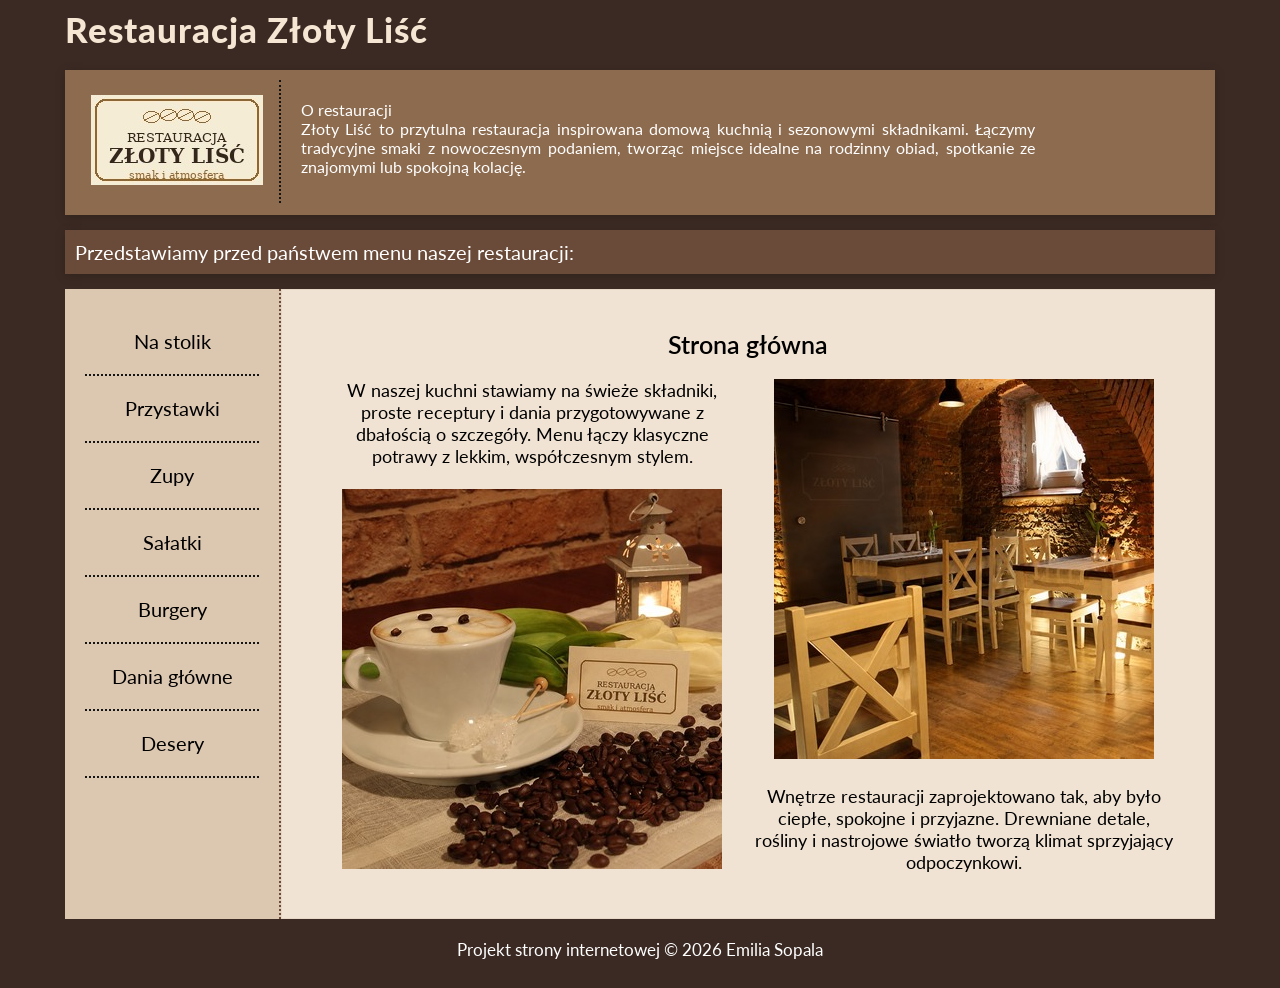
<file: index.html>
<!DOCTYPE HTML>
<html lang="pl">
<head>
	<meta charset="utf-8"/>
	<title>Restauracja Złoty Liść</title>
	<meta name="description" content="Przed Tobą pełne niespodzianek i oryginalne menu restauracji Złoty Liść."/>
	<meta name="keywords" content="restauracja, Złoty Liść, jedzenie"/>
	<meta http-equiv="X-UA-Compatible" content="IE=edge,chrome=1"/> 
	<meta name="author" content="Emilia Sopala"/>
	
	<link rel="stylesheet" href="style.css" type="text/css"/>
	<link rel="stylesheet" href="fontello-39a1a089/css/fontello.css" type="text/css"/>
	<link href="https://fonts.googleapis.com/css2?family=Lato:wght@400;900&display=swap" rel="stylesheet">
</head>

<body>
	<div id="container">
	
		<div id="logo">
			<a href="index.html" id="logo-link">Restauracja Złoty Liść</a>
		</div>
		
		<div id="topbar">
			<div class="card">
				<a href="index.html">
				     <img src="logo1.jpg" alt="Card Back">
					<img src="logo-dark.jpg" class="img-top" alt="Card Front">
				</a>
			</div>
			<div id="topbarR">
			O restauracji <br/>
			Złoty Liść to przytulna restauracja inspirowana domową kuchnią i sezonowymi składnikami. Łączymy tradycyjne smaki z nowoczesnym podaniem, tworząc miejsce idealne na rodzinny obiad, spotkanie ze znajomymi lub spokojną kolację.
			</div>
			<div style="clear:both;"></div>
		</div>
		
		<div id="menu">
			Przedstawiamy przed państwem menu naszej restauracji:
		</div>
	
		<div id="sidebar">
			<div id="Nastolik"><a href="Nastolik.html" class="link">Na stolik</a></div>
			<div id="Przystawki"><a href="Przystawki.html" class="link">Przystawki</a></div>  
			<div id="Zupy"><a href="Zupy.html" class="link">Zupy</a></div> 
			<div id="Sałatki"><a href="Salatki.html" class="link">Sałatki</a></div> 
			<div id="Burgery"><a href="Burgery.html" class="link">Burgery</a></div> 
			<div id="Daniagłówne"><a href="DaniaGlowne.html" class="link">Dania główne</a></div> 
			<div id="Desery"><a href="Desery.html" class="link">Desery</a></div> 
			<div style="clear:both"></div>
		</div>
	
		<div id="content1">
			<div id="tytuł">
				Strona główna 
			</div>
			<div id="tile1">
				W naszej kuchni stawiamy na świeże składniki, proste receptury i dania przygotowywane z dbałością o szczegóły. Menu łączy klasyczne potrawy z lekkim, współczesnym stylem.
				</br></br>
				<img src="o restauracji kawa.jpg">
			</div>
			<div id="tile2">
				<img src="o restauracji.jpg">
				</br></br>
				Wnętrze restauracji zaprojektowano tak, aby było ciepłe, spokojne i przyjazne. Drewniane detale, rośliny i nastrojowe światło tworzą klimat sprzyjający odpoczynkowi.
			</div>
			<div style="clear:both"></div>
		</div>
		
		<div id="footer">
		Projekt strony internetowej &copy; 2026 Emilia Sopala
		</div>
	
	</div>
	
</body>

</html>
</file>
<file: style.css>
body {
  background-color: #3b2a23;
  font-family: "Lato", sans-serif;
}

#container {
  width: 1150px;
  margin-left: auto;
  margin-right: auto;
}

#logo {
  color: white;
  margin-top: 5px;
  font-size: 35px;
  letter-spacing: 1px;
  font-weight: 900;
}

#menu {
  background-color: #6a4b3a;
  margin-top: 5px;
  color: white;
  padding: 10px;
  margin-bottom: 15px;
  font-size: 20px;
  box-shadow: 0 2px 10px rgba(0,0,0,0.18);
}

#topbar {
  background-color: #8d6b4f;
  color: white;
  padding: 10px;
  margin-top: 20px;
  margin-bottom: 15px;
  height: 125px;
  box-shadow: 0 2px 10px rgba(0,0,0,0.18);
}

.card {
  float: left;
  padding: 15px;
  width: 174px;
  text-align: center;
  border-right: 2px dotted #151515;
  position: relative;
  display: inline-block;
}

.card .img-top {
  display: none;
  position: absolute;
  top: 15px;
  left: 16px;
  z-index: 99;
}
.card:hover .img-top {
  display: inline;
  cursor: pointer;
}

#topbarR {
  float: left;
  padding: 20px;
  width: 734px;
  font-size: 16px;
  text-align: justify;
}

#sidebar {
  float: left;
  width: 174px;
  min-height: 590px;
  padding: 20px;
  background-color: #dcc7b0;
  text-align: center;
  border-right: 2px dotted #6a4b3a;
}

#Nastolik {
  font-size: 20px;
  height: 25px;
  padding: 20px;
  border-bottom: 2px dotted #151515;
}

#Nastolik:hover {
  color: white;
  cursor: pointer;
}

#Przystawki {
  font-size: 20px;
  height: 25px;
  padding: 20px;
  border-bottom: 2px dotted #151515;
}

#Przystawki:hover {
  color: white;
  cursor: pointer;
}

#Zupy {
  font-size: 20px;
  height: 25px;
  padding: 20px;
  border-bottom: 2px dotted #151515;
}

#Zupy:hover {
  color: white;
  cursor: pointer;
}

#Sałatki {
  font-size: 20px;
  height: 25px;
  padding: 20px;
  border-bottom: 2px dotted #151515;
}

#Sałatki:hover {
  color: white;
  cursor: pointer;
}

#Burgery {
  font-size: 20px;
  height: 25px;
  padding: 20px;
  border-bottom: 2px dotted #151515;
}

#Burgery:hover {
  color: white;
  cursor: pointer;
}

#Daniagłówne {
  font-size: 20px;
  height: 25px;
  padding: 20px;
  border-bottom: 2px dotted #151515;
}

#Daniagłówne:hover {
  color: white;
  cursor: pointer;
}

#Desery {
  font-size: 20px;
  height: 25px;
  padding: 20px;
  border-bottom: 2px dotted #151515;
}

#Desery:hover {
  color: white;
  cursor: pointer;
}

#content1 {
  float: left;
  padding: 35px;
  width: 864px;
  background-color: #f1e3d3;
  box-shadow: inset 0 0 0 1px rgba(106,75,58,0.08);
  min-height: 560px;
  text-align: justify;
}

#content2 {
  float: left;
  padding: 35px;
  width: 864px;
  background-color: #f1e3d3;
  box-shadow: inset 0 0 0 1px rgba(106,75,58,0.08);
  min-height: 560px;
  text-align: justify;
  font-size: 18px;
}

#content3 {
  float: left;
  padding: 35px;
  width: 864px;
  background-color: #f1e3d3;
  box-shadow: inset 0 0 0 1px rgba(106,75,58,0.08);
  min-height: 560px;
  text-align: justify;
  font-size: 18px;
}

#content4 {
  float: left;
  padding: 35px;
  width: 864px;
  background-color: #f1e3d3;
  box-shadow: inset 0 0 0 1px rgba(106,75,58,0.08);
  min-height: 560px;
  text-align: justify;
  font-size: 18px;
}

#content5 {
  float: left;
  padding: 35px;
  width: 864px;
  background-color: #f1e3d3;
  box-shadow: inset 0 0 0 1px rgba(106,75,58,0.08);
  min-height: 560px;
  text-align: justify;
  font-size: 18px;
}

#content6 {
  float: left;
  padding: 35px;
  width: 864px;
  background-color: #f1e3d3;
  box-shadow: inset 0 0 0 1px rgba(106,75,58,0.08);
  min-height: 560px;
  text-align: justify;
  font-size: 18px;
}

#content7 {
  float: left;
  padding: 35px;
  width: 864px;
  background-color: #f1e3d3;
  box-shadow: inset 0 0 0 1px rgba(106,75,58,0.08);
  min-height: 560px;
  text-align: justify;
  font-size: 18px;
}

#content8 {
  float: left;
  padding: 35px;
  width: 864px;
  background-color: #f1e3d3;
  box-shadow: inset 0 0 0 1px rgba(106,75,58,0.08);
  min-height: 560px;
  text-align: justify;
  font-size: 18px;
}

#tytuł {
  padding: 5px;
  text-align: center;
  font-size: 25px;
  font-weight: 600;
  margin-bottom: 10px;
}

#tile1 {
  float: left;
  padding: 5px;
  width: 422px;
  text-align: center;
  font-size: 18px;
}

#tile2 {
  float: left;
  padding: 5px;
  width: 422px;
  text-align: center;
  font-size: 18px;
}

#grid {
  text-align: center;
  font-size: 40px;
}

#cafe {
  text-align: center;
  font-size: 40px;
}

#droplet {
  text-align: center;
  font-size: 40px;
}

#leaf {
  text-align: center;
  font-size: 40px;
}

#fast-food {
  text-align: center;
  font-size: 40px;
}

#restaurant {
  text-align: center;
  font-size: 40px;
}

#birthday {
  text-align: center;
  font-size: 40px;
}

#footer {
  clear: both;
  color: white;
  text-align: center;
  padding: 20px;
  font-size: 17px;
}

a.link {
  color: #000000;
  text-decoration: none;
}

a.link:hover {
  text-decoration: underline;
  color: #b86a3d;
}

a#logo-link {
  color: #f5e6d3;
  text-decoration: none;
}

a#logo-link:hover {
  text-decoration: underline;
  color: #b86a3d;
}

ul.punkt {
  list-style-type: disc outside;
}

#tile1 img,
#tile2 img {
  max-width: 100%;
  height: auto;
}
</file>
<file: fontello-39a1a089/css/fontello.css>
@font-face {
  font-family: 'fontello';
  src: url('../font/fontello.eot?29545338');
  src: url('../font/fontello.eot?29545338#iefix') format('embedded-opentype'),
       url('../font/fontello.woff2?29545338') format('woff2'),
       url('../font/fontello.woff?29545338') format('woff'),
       url('../font/fontello.ttf?29545338') format('truetype'),
       url('../font/fontello.svg?29545338#fontello') format('svg');
  font-weight: normal;
  font-style: normal;
}
/* Chrome hack: SVG is rendered more smooth in Windozze. 100% magic, uncomment if you need it. */
/* Note, that will break hinting! In other OS-es font will be not as sharp as it could be */
/*
@media screen and (-webkit-min-device-pixel-ratio:0) {
  @font-face {
    font-family: 'fontello';
    src: url('../font/fontello.svg?29545338#fontello') format('svg');
  }
}
*/
[class^="icon-"]:before, [class*=" icon-"]:before {
  font-family: "fontello";
  font-style: normal;
  font-weight: normal;
  speak: never;

  display: inline-block;
  text-decoration: inherit;
  width: 1em;
  margin-right: .2em;
  text-align: center;
  /* opacity: .8; */

  /* For safety - reset parent styles, that can break glyph codes*/
  font-variant: normal;
  text-transform: none;

  /* fix buttons height, for twitter bootstrap */
  line-height: 1em;

  /* Animation center compensation - margins should be symmetric */
  /* remove if not needed */
  margin-left: .2em;

  /* you can be more comfortable with increased icons size */
  /* font-size: 120%; */

  /* Font smoothing. That was taken from TWBS */
  -webkit-font-smoothing: antialiased;
  -moz-osx-font-smoothing: grayscale;

  /* Uncomment for 3D effect */
  /* text-shadow: 1px 1px 1px rgba(127, 127, 127, 0.3); */
}

.icon-mail:before { content: '\e800'; } /* '' */
.icon-leaf:before { content: '\e801'; } /* '' */
.icon-grid:before { content: '\e802'; } /* '' */
.icon-droplet:before { content: '\e803'; } /* '' */
.icon-cafe:before { content: '\e80c'; } /* '' */
.icon-fast-food:before { content: '\e815'; } /* '' */
.icon-restaurant:before { content: '\e832'; } /* '' */
.icon-birthday:before { content: '\f1fd'; } /* '' */
</file>
